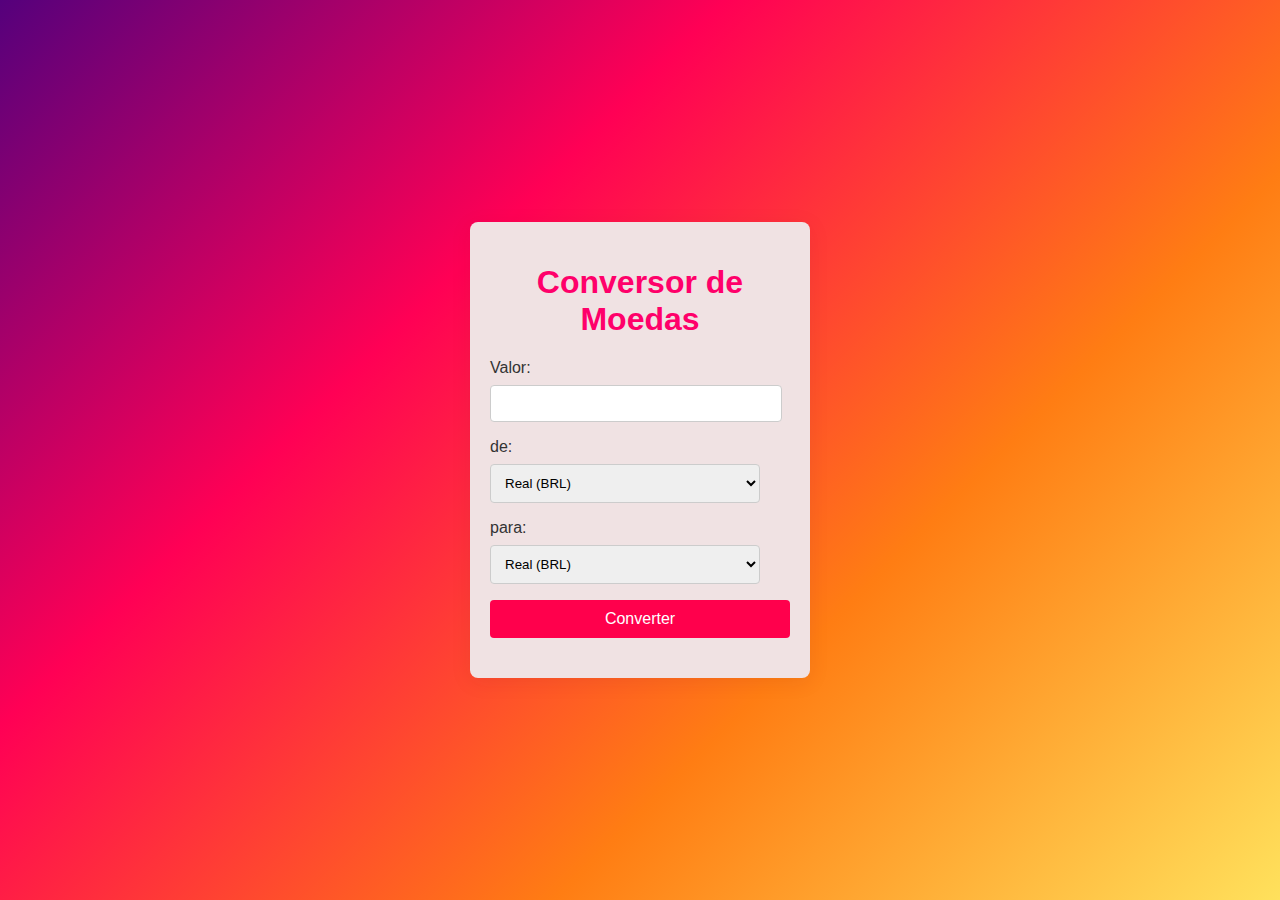
<file: index.html>
<!DOCTYPE html>
<html>
<head>
    <meta charset='utf-8'>
    <meta http-equiv='X-UA-Compatible' content='IE=edge'>
    <title>conversor de moeda</title>
    <meta name='viewport' content='width=device-width, initial-scale=1'>
    <link rel='stylesheet' type='text/css' media='screen' href='styles.css'>

</head>
<body>
    <form id="conversor-Form">
    <div class="container">
        <h1>Conversor de Moedas</h1>
        
            <label for="valor">Valor:</label>
            <input type="number" id="valor" required>
 
            <label for="moedaOrigem">de:</label>
            <select id="moedaOrigem">
                <option value="BRL">Real (BRL)</option>
                <option value="USD">Dólar (USD)</option>
                <option value="EUR">Euro (EUR)</option>
            </select>
 
            <label for="moedaDestino">para:</label>
            <select id="moedaDestino">
                <option value="BRL">Real (BRL)</option>
                <option value="USD">Dólar (USD)</option>
                <option value="EUR">Euro (EUR)</option>
            </select>
            <button type="submit">Converter</button>
      <div id="conversao"></div>
      </div>  
   

</form> 
        <script src='convert.js'></script>
</body>
</html>
</file>
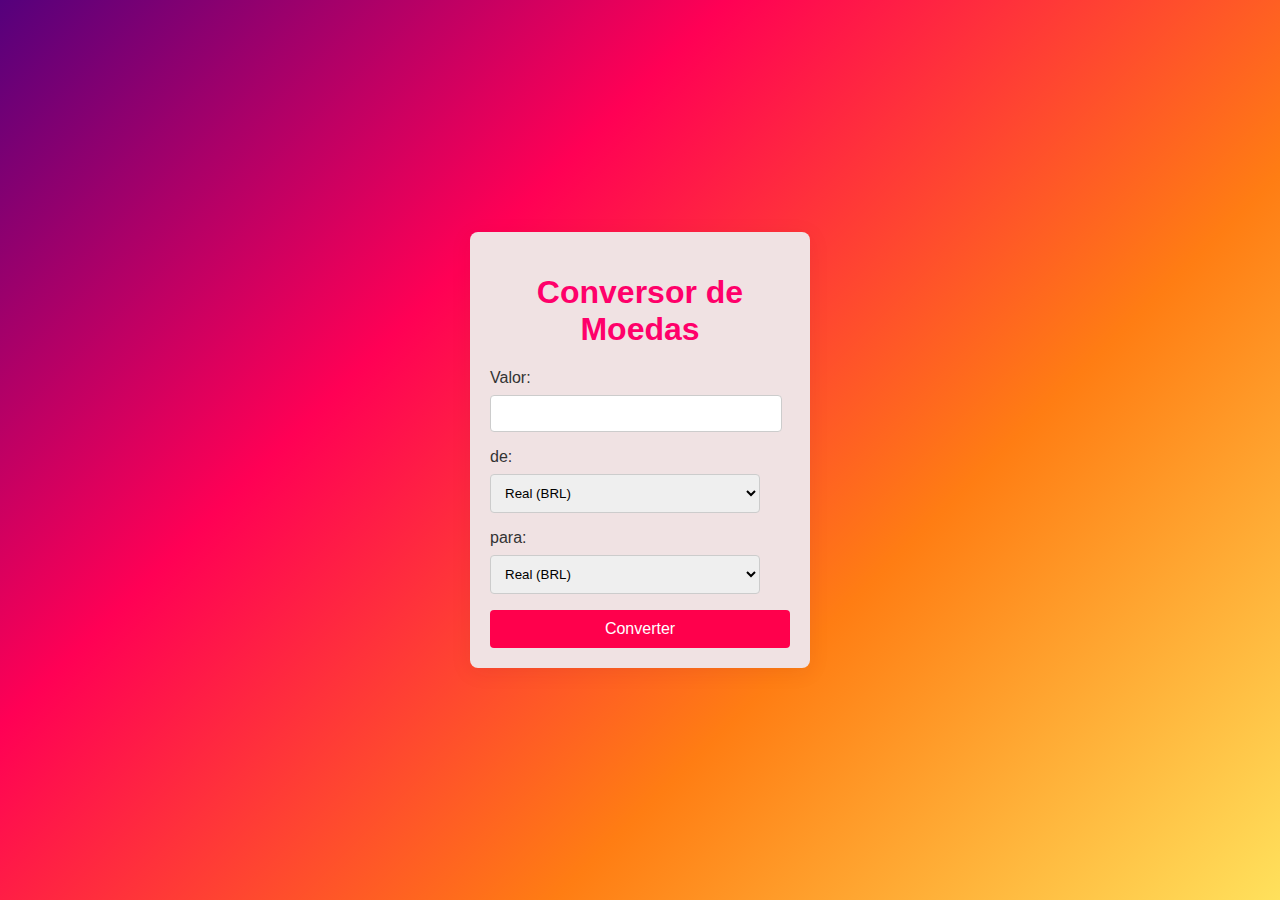
<file: covert.html>
<!DOCTYPE html>
<html>
<head>
    <meta charset='utf-8'>
    <meta http-equiv='X-UA-Compatible' content='IE=edge'>
    <title>conversor de moeda</title>
    <meta name='viewport' content='width=device-width, initial-scale=1'>
    <link rel='stylesheet' type='text/css' media='screen' href='styles.css'>
    <script src='convert.js'></script>
</head>
<body>
    <div class="container">
        <h1>Conversor de Moedas</h1>
        <form id="conversorForm">
            <label for="valor">Valor:</label>
            <input type="number" id="valor" required>
 
            <label for="moedaOrigem">de:</label>
            <select id="moedaOrigem">
                <option value="BRL">Real (BRL)</option>
                <option value="USD">Dólar (USD)</option>
                <option value="EUR">Euro (EUR)</option>
            </select>
 
            <label for="moedaDestino">para:</label>
            <select id="moedaDestino">
                <option value="BRL">Real (BRL)</option>
                <option value="USD">Dólar (USD)</option>
                <option value="EUR">Euro (EUR)</option>
            </select>
 
            <button type="submit">Converter</button>
        </form>
        <div id="resultado"></div>
    </div>
</body>
</html>
</file>
<file: styles.css>
body {
    font-family: Arial, sans-serif;
    background: linear-gradient(135deg, #55007c, #ff0055, #ff7d13, #ffe15c); /* Cor de fundo suave */
    color: #333; /* Cor do texto */
    display: flex;
    justify-content: center; /* Centraliza horizontalmente */
    align-items: center; /* Centraliza verticalmente */
    height: 100vh; /* Altura total da viewport */
    margin: 0; /* Remove margens padrão */
}
 
.container {
    background-color: #f0e2e3; /* Fundo branco para o formulário */
    border-radius: 8px; /* Bordas arredondadas */
    box-shadow: 0 4px 20px rgba(124, 32, 32, 0.1); /* Sombra suave */
    padding: 20px; /* Espaçamento interno */
    width: 300px; /* Largura fixa para o container */
}

h1 {
    text-align: center; /* Centraliza o título */
    color: #ff006a; /* Cor azul para o título */
}

label {
    display: block; /* Faz com que cada label ocupe uma linha inteira */
    margin-bottom: 8px; /* Espaçamento abaixo dos labels */
}
 
input[type="number"],
input[type="text"],
select {
    width: 90%; /* Ocupa toda a largura do container */
    padding: 10px; /* Espaçamento interno */
    margin-bottom: 16px; /* Espaçamento abaixo dos campos */
    border: 1px solid #ccc; /* Borda cinza clara */
    border-radius: 4px; /* Bordas arredondadas para campos */
}
 
button {
    width: 100%; /* Botão ocupa toda a largura */
    padding: 10px; /* Espaçamento interno do botão */
    background-color: #ff004c; /* Cor de fundo azul */
    color: white; /* Cor do texto do botão */
    border: none; /* Remove borda padrão */
    border-radius: 4px; /* Bordas arredondadas */
    cursor: pointer; /* Cursor de ponteiro ao passar o mouse */
    font-size: 16px; /* Tamanho da fonte */
}
 
button:hover {
    background-color: #b30062; /* Cor do botão ao passar o mouse */
}
 
#conversao {
    margin-top: 20px; /* Espaçamento acima do resultado */
    font-weight: bold; /* Negrito para o resultado */
    text-align: center; /* Centraliza o texto do resultado */
}
</file>
